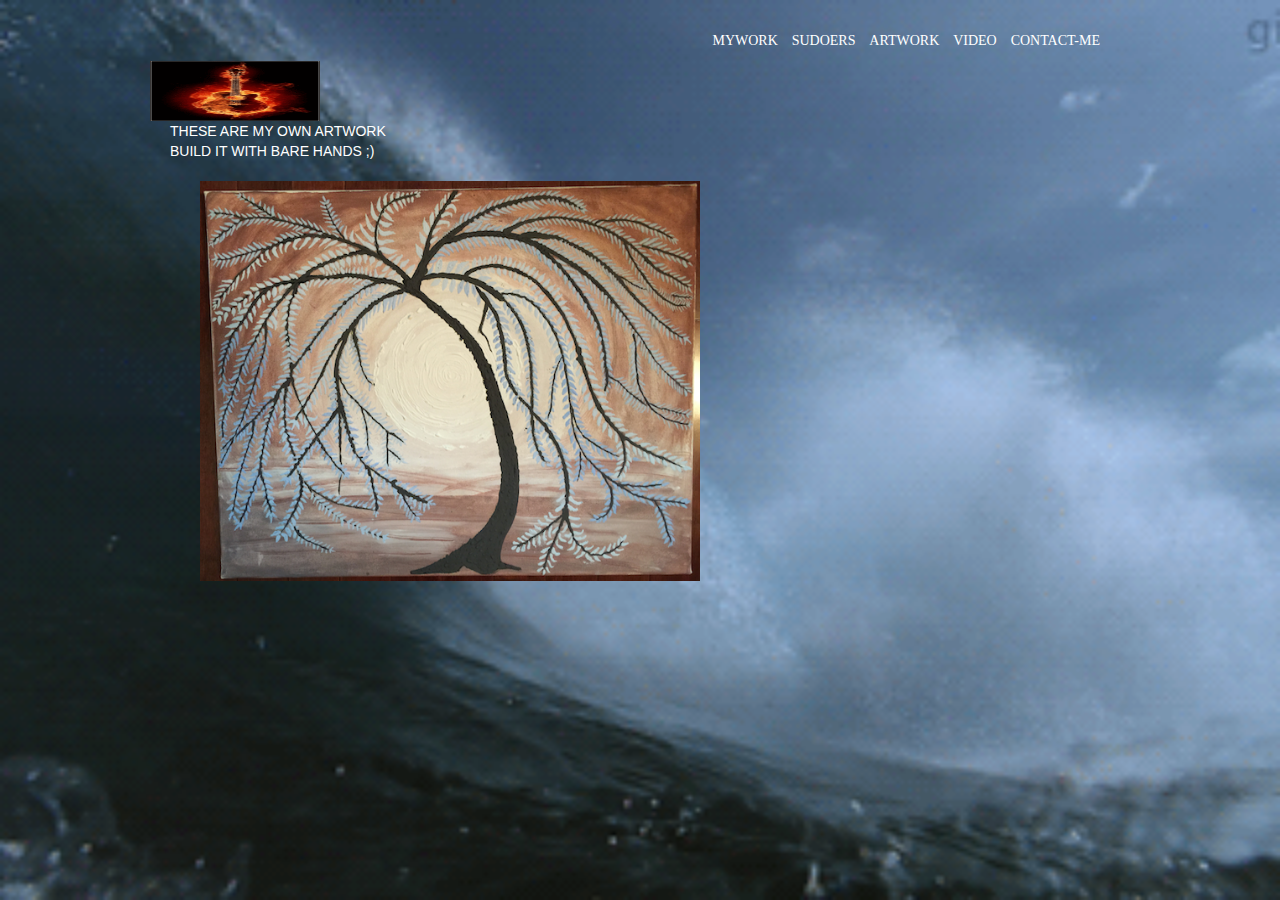
<file: artwork.html>
<!DOCTYPE HTML>
<head>
  <title>BHUIYAN</title>
<script src="https://ajax.googleapis.com/ajax/libs/jquery/2.1.3/jquery.min.js"></script>
<link rel="stylesheet" type="text/css" href="bootstrap.min.css">
<link rel="stylesheet" type="text/css" href="nyu_final.css">


<!--<script type="text/javascript" src="nyfinal.js"></script>-->

</head>

<body onLoad="setInterval('run()',1000);">
<div class="container">
  <div class="row">
    
    <ul class="list-inline">
      <li><a id="my-work" href="https://my.adp.com" class="main-nav__link">MYWORK</a></li>
       <li><a id="bbx-ybpicture" href="#!/agency" class="main-nav__link">SUDOERS</a></li>
      <li><a id="bbx-services" href="artwork.html" class="main-nav__link">ARTWORK</a></li>
      <li><a id="bbx-videos" href="#!/agency" class="main-nav__link">VIDEO</a></li>
      <li><a id="bbx-contact" href="contact-me.html" class="main-nav__link" >CONTACT-ME</a></li>
    </ul>
    <div class="img-rounded">
      <a id="yb-home" href="nyu_FinalProject.html" class="main-nav__link">
        <img src="img/fire1.gif" text="YOUSUF"alt="Nature" style="width:170px;height:60px">
      </a>
    </div>
      </div>
<p style="display:inline; color:white; font:bold 14pt">THESE ARE MY OWN ARTWORK<br> BUILD IT WITH BARE HANDS ;)</p>

<div style='position:absolute; left:200px'>

<br>
<img id=slide src='img2/d2.jpg' style="width:500px; height:400px;">
<br>

</div>

<script>

//---------------------------------------------------------------------------------

var next  = 1;				   	//the next image number
var total = 11;                                 //the total number of images

function run() 
{
    next = next+1;    

    if (next > total)                              	   	//if at the end
        next = 1;                                  	   	//reset number to 1 to loop

    document.getElementById('slide').src = 'img2/d' + next + '.jpg';   	//Load next image into slideShow
}

</script>

</body>
</html>
</file>
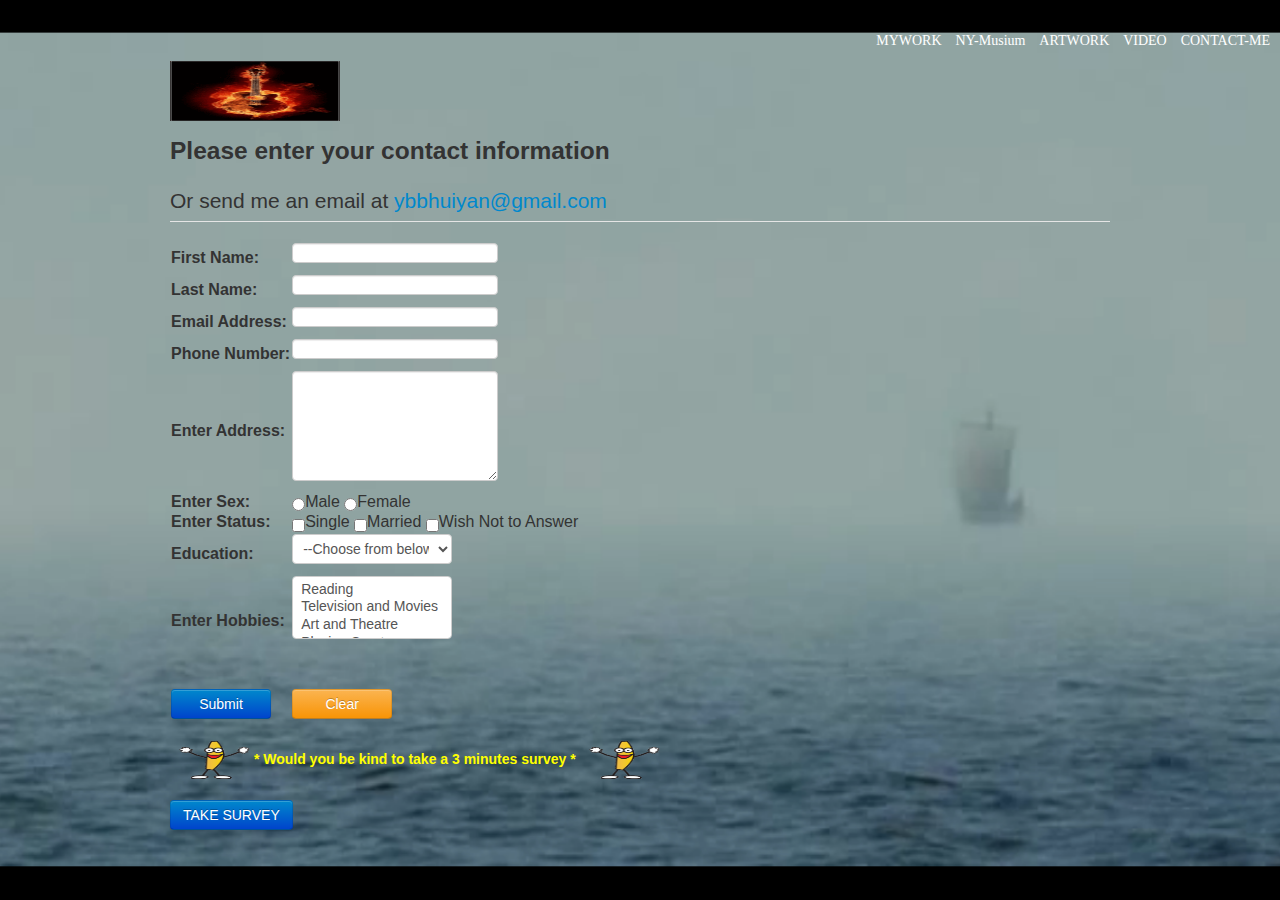
<file: contact-me.html>
<title>Contact Us</title>
<script type="text/javascript" ></script>
<link rel="stylesheet" type="text/css" href="bootstrap.min.css">
<link rel="stylesheet" type="text/css" href="nyu_final.css">
<script src="https://ajax.googleapis.com/ajax/libs/jquery/2.1.3/jquery.min.js"></script>


<style>
body  {
    background-color: #cccccc;
    background: url(img/ddd9.jpg) no-repeat center center fixed; 
  -webkit-background-size: cover;
  -moz-background-size: cover;
  -o-background-size: cover;
  background-size: cover;
}
    .input {background-color:"#cccccc"; color:"#000000"; font-family:helvetica}
</style>
</head>

<body>
          <div class="row">
           <ul class="list-inline">
              <li><a id="my-work" href="https://my.adp.com" class="main-nav__link">MYWORK</a></li>
               <li><a id="bbx-ybpicture" href="https://www.moma.org/" class="main-nav__link">NY-Musium</a></li>
              <li><a id="bbx-services" href="artwork.html" class="main-nav__link">ARTWORK</a></li>
              <li><a id="bbx-videos" href="video.html" class="main-nav__link">VIDEO</a></li>
              <li><a id="bbx-contact" href="contact-me.html" class="main-nav__link" >CONTACT-ME</a></li>
            </ul>
      </div>
<div class="container">
 <div class="img-rounded">
          <a id="yb-home" href="nyu_FinalProject.html" class="main-nav__link">
            <img src="img/fire1.gif" text="YOUSUF"alt="Nature" style="width:170px;height:60px">
          </a>
        </div>
<h3>Please enter your contact information</h3> 
<form name=form1 method=POST action=/cgi-bin/sultans/formProc>
<legend>Or send me an email at <a href="mailto:ybbhuiyan@gmail.com" target="_top">ybbhuiyan@gmail.com</a>
</legend>
<table>
<tr>
<td id="f1"><b>First Name:<td><input type=text name=fullname size=40 class=input>
<tr>
<td id="f1a"><b>Last Name:<td><input type=text name=lastname size=40 class=input>
<tr>
<td id="f1b"><b>Email Address:<td><input type=text name=address size=40 class=input>
<tr>
<td id="f1c"><b>Phone Number:<td><input type=text name=phonenumber size=40 class=input>
<tr>
<td id="f2"><b>Enter Address: <td><textarea name=address id="addr" rows=5 cols=42 class=input></textarea>
<tr>
<td id="f3"><b>Enter Sex:     <td><input type=radio name=sex value='M'>Male 
                                  <input type=radio name=sex value='F'>Female 
<tr>
<td id="f4"><b>Enter Status:  <td><input type=checkbox name=status id="sgl" value='S'>Single
                                  <input type=checkbox name=status id="mrd" value='M'>Married
                                  <input type=checkbox name=status id="chd" value='C'>Wish Not to Answer                       
<tr>
<td id="f5"><b>Education: <td><select name=education id="slctSingle" class=input style='width:160'>
                                <option id="none" value='0'>--Choose from below--</option> 
                                <option id="HS"   value='HS'>High School</option> 
                                <option id="BS"   value='BS/BA'>Bachelor of Science/Art</option>
                                <option id="MS"   value='MS/MA'>Master of Science/Art</option>  
                                <option id="PHD"  value='DR/PHD'>Doctor/PhD</option> 
                            </select><br>
<tr>
<td id="f6"><b>Enter Hobbies: <td><select name=hobby id="slctMulti" size=3 multiple class=input style='width:160'>
                                      <option value='read'>Reading</option> 
                                      <option value='tv'>Television and Movies</option>
                                      <option value='art'>Art and Theatre</option>  
                                      <option value='sport'>Playing Sports</option> 
                                      <option value='travel'>Traveling</option> 
                                      <option value='shop'>Shopping</option>
                                      <option value='sleep'>Relaxing and Sleeping</option>
                                 </select>
<br><br> 
                              

<tr height=20>
<tr>
<td><input type=submit class="btn btn-primary form-button" value='Submit' onClick=" return validate()">
<td><input type=reset  class="btn btn-warning form-button" value='Clear'>  
</table>
<p id=f7 style="color:red;"></p>
</form>
</form>

<fieldset>

<img src="img/Dancing_banana.gif" text="YOUSUF"alt="Nature" style="width:80px;height:40px">
 <span style="width:380px; color:yellow; text-align:center; left:200px "> <b> * Would you be kind to take a 3 minutes survey * </b></span>
 <img src="img/Dancing_banana.gif" text="YOUSUF"alt="Nature" style="width:80px;height:40px"><br><br>
<!-- <button class="btn btn-primary" href="survey2.html">TAKE SURVEY</button> -->
<a id="surveytwo" href="survey2.html" class="btn btn-primary" >TAKE SURVEY</a></form>
</fieldset>
</div>


<script>

<!-- JavaScript code to validate the form entry fields ----------------------------->

function validate() {

    errorMsg = "";
    errors=[];
    document.getElementById("f1").style.color = "black";
    document.getElementById("f1a").style.color = "black";
    document.getElementById("f1b").style.color = "black";
    document.getElementById("f1c").style.color = "black";
    document.getElementById("f2").style.color = "black";
    document.getElementById("f3").style.color = "black";
    document.getElementById("f4").style.color = "black";
    document.getElementById("f5").style.color = "black";
    document.getElementById("f6").style.color = "black";
    document.getElementById("f7").innerHTML   = "";

    if (document.form1.fullname.value == '') {                 //--- validate fullname
        document.getElementById("f1").style.color = "red";
        errorMsg = "yes";
        errors.push('Please enter your firs name');
    }
    if (document.form1.fullname.value == '') {                 //--- validate fullname
        document.getElementById("f1a").style.color = "red";
        errorMsg = "yes";
        errors.push('Please enter your Last Name');

    }
        if (document.form1.fullname.value == '') {                 //--- validate fullname
        document.getElementById("f1b").style.color = "red";
        errorMsg = "yes";
        errors.push('Please enter your Email');

    }
        if (document.form1.fullname.value == '') {                 //--- validate fullname
        document.getElementById("f1c").style.color = "red";
        errorMsg = "yes";
        errors.push('Please enter your Phone Number');

    }
    if (document.getElementById('addr').value == '') {         //--- validate address           
        document.getElementById("f2").style.color = "red";
        errorMsg = "yes";
        errors.push('Please enter your Address');

    }

    if (document.form1.sex[0].checked == false &&            //--- validate sex 
        document.form1.sex[1].checked == false    ) {  
        document.getElementById("f3").style.color = "red";
        errorMsg = "yes";
        errors.push('Please enter your Sex');
    }

    if (!document.getElementById('sgl').checked &&           //--- validate status 
        !document.getElementById('mrd').checked &&
        !document.getElementById('chd').checked    ) 
    {
        document.getElementById("f4").style.color = "red";
        errorMsg = "yes";
        errors.push('Please enter your marital Status');
    }

    if (document.getElementById('slctSingle').selectedIndex == 0)   //--- validate education 
    {
        document.getElementById("f5").style.color = "red";
        errorMsg = "yes";
    }

    enteredHobbies = '';                                        //--- validate hobby
    for (i = 0; i < document.getElementById("slctMulti").length; i++)
    {
        if (document.getElementById("slctMulti").options[i].selected == true)
            enteredHobbies += document.form1.hobby.options[i].value + " ";
    }
    if (enteredHobbies == '') { 
        document.getElementById("f6").style.color = "red";
        errorMsg = "yes";
        errors.push('Please select at least one Hobbie');
    }

    if (errorMsg != '') {                                   //--- if there are errors
        document.getElementById("f7").innerHTML = "Please correct highlighted fields";
        alert(errors.join ("\n"))
	return false;
    }

    submit = confirm('Please confirm your order.....');	  //--- confirm submission
    if (submit == false)				  //    if click on Cancel
	return(false);					  //    do not submit

    return(true);
}

    
//-->
</script>

</body>
</html>
</file>
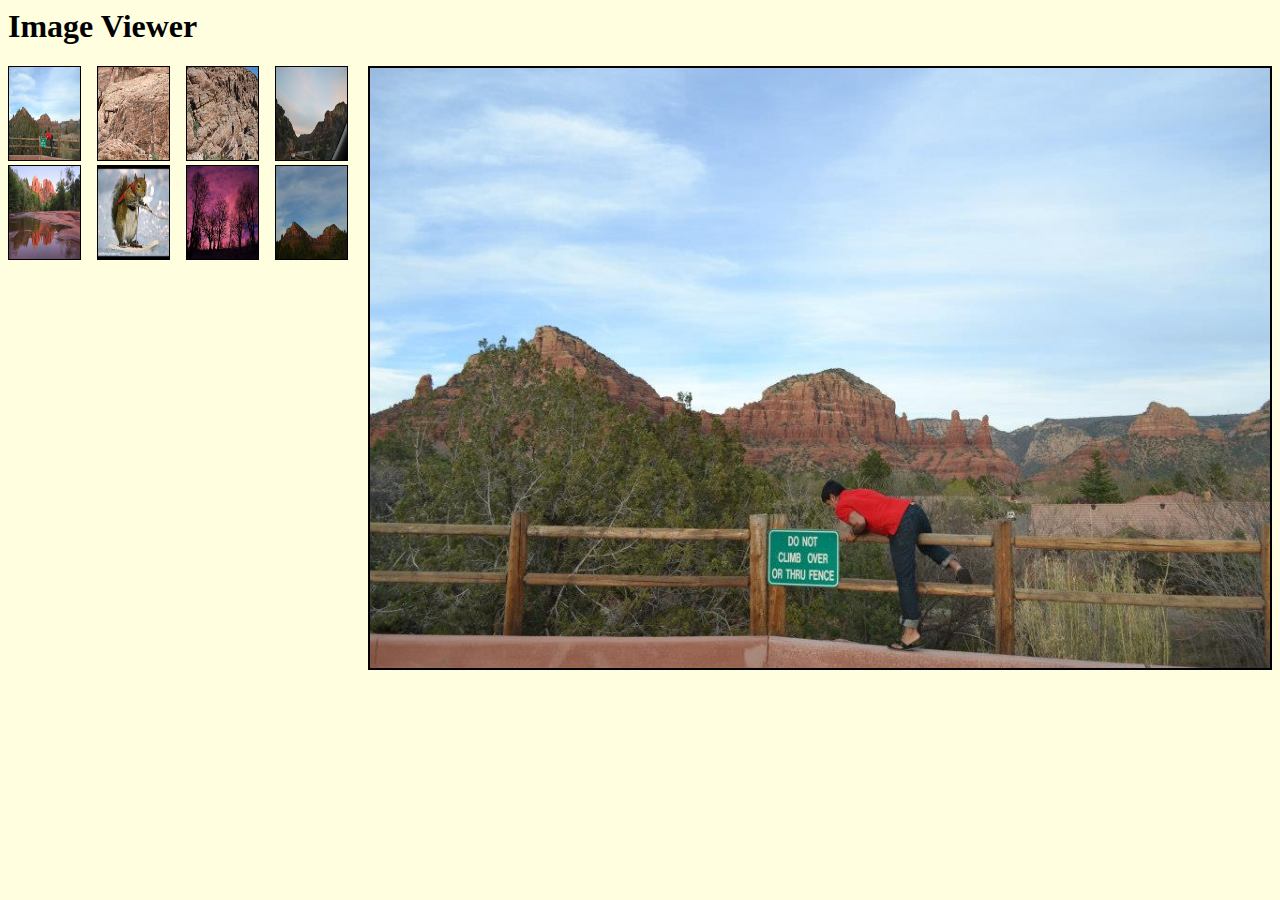
<file: imageViewer.html>
<html>
<head>
<title>Image viewer</title>
<script src="https://ajax.googleapis.com/ajax/libs/jquery/2.1.3/jquery.min.js"></script>

<body bgcolor=lightyellow>

<H1>Image Viewer</H1>

<img src="./img/bbb1.jpg" id="display" height=600 width=900 border="2" align="right">

<img src="./img/bbb1.jpg"  height=93 width=71 border=1 onmouseover="document.getElementById('display').src='./img/bbb1.jpg'">
  

<img src="./img/bbb2.jpg"  height=93 width=71 border=1 onmouseover="document.getElementById('display').src='./img/bbb2.jpg'">
  
<img src="./img/bbb3.jpg"  height=93 width=71 border=1 onmouseover="document.getElementById('display').src='./img/bbb3.jpg'">
  
<img src="./img/bbb4.jpg"  height=93 width=71 border=1 onmouseover="document.getElementById('display').src='./img/bbb4.jpg'">
  
<img src="./img/bbb5.jpg"  height=93 width=71 border=1 onmouseover="document.getElementById('display').src='./img/bbb5.jpg'">
  
<img src="./img/bbb6.jpg"  height=93 width=71 border=1 onmouseover="document.getElementById('display').src='./img/bbb6.jpg'">
  
<img src="./img/bbb7.png"  height=93 width=71 border=1 onmouseover="document.getElementById('display').src='./img/bbb7.png'">
  
<img src="./img/bbb8.jpg"  height=93 width=71 border=1 onmouseover="document.getElementById('display').src='./img/bbb8.jpg'">

  

</body>
</html>
</file>
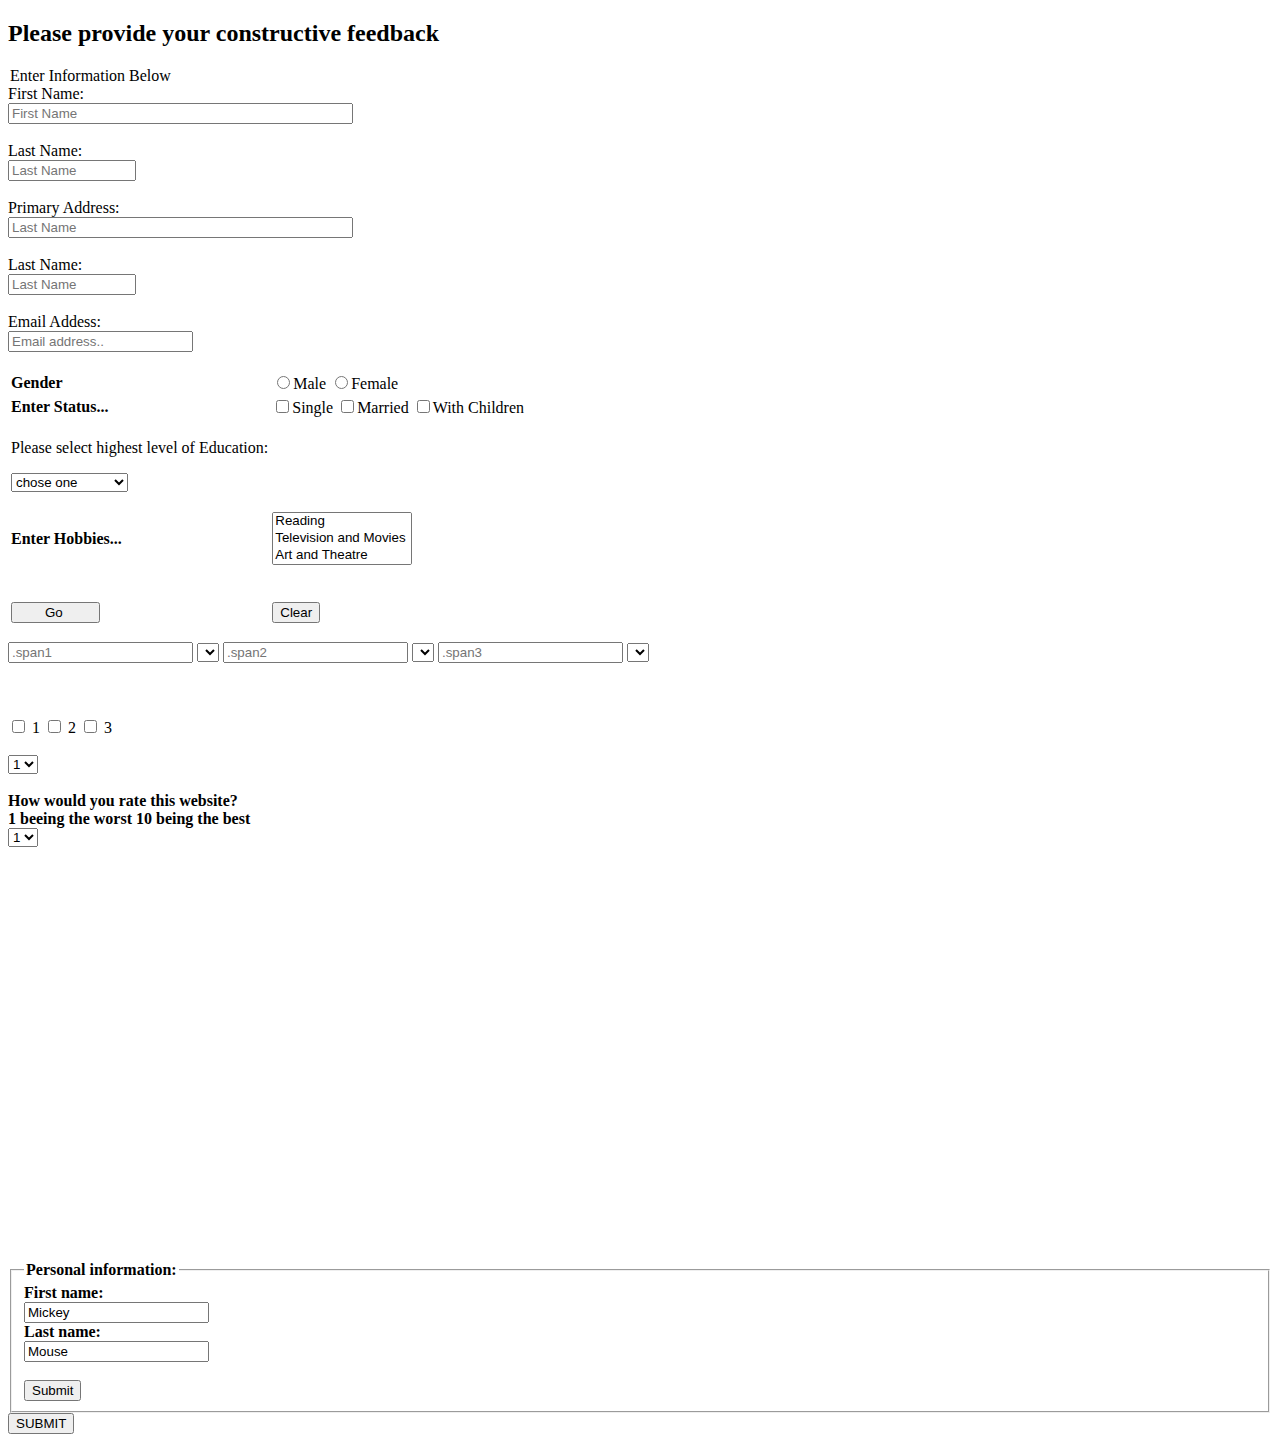
<file: survey.html>
<!DOCTYPE html>
<html class="yb">
<head><title>Your constructive feedback & cretecisum</title>
<script src="https://ajax.googleapis.com/ajax/libs/jquery/2.1.3/jquery.min.js"></script>

<head>
<style>
div.background
{
  background: url("./img/bbb1.jpg") repeat;
  border: 2px solid black;
}

div.transbox p
{
  margin: 5%;
  font-weight: bold;
  color: red;
}
</style>
</head>



<body>
<h2>Please provide your constructive feedback</h2>
	<table>
<form name=form1 method=POST action=/cgi-bin/sultans/formProc>
<legend>Enter Information Below</legend>
	First Name: <br>
	<input type="text" name="firstname" size="40" placeholder="First Name">
	<br><br>
	Last Name: <br>
	<input type="text" name="lastname" size="40" style="width:120px" placeholder="Last Name">
	<br><br>
	Primary Address: <br>
	<input type="text" name="lastname" size="40" style="hight:120px","width:120px" placeholder="Last Name">
	<br><br>
		Last Name: <br>
	<input type="text" name="lastname" size="40" style="width:120px" placeholder="Last Name">
	<br><br>
	Email Addess: <br>
	<input type="text" name"email" placeholder="Email address.."><br>
	<td id=f3><b>Gender<br><td><input type=radio name=sex value='M'>Male 
        <input type=radio name=sex value='F'>Female 
   <tr><br>
   	<td id=f4><b>Enter Status...  <td><input type=checkbox name=status id=sgl value='S'>Single
                                  <input type=checkbox name=status id=mrd value='M'>Married
                                  <input type=checkbox name=status id=chd value='C'>With Children                       
<tr>
	

	<tr>
		<td><p>Please select highest level of Education:<p>
		<select name="education" id="slctsingle" class="input" style="width:140">
			<option id=non value="0">chose one</option>
			<option id="JH" value="JH">Junior H.S</option>
			<option id="HS" value="HS">High School</option>
			<option id="AS" value="AS">Associate</option>
			<option id="BA" value="BA">Bachelore</option>
			<option id="MA" value="MA">Graduate (MS)</option>
			<option id="PHD" value="PHD">Phd (Doctorate)</option>
		</select>
	</tr>
	<tr>
<td id=f6><b>Enter Hobbies... <td><select name=hobby id=slctMulti size=3 multiple class=input style='width:160'>
                                      <option value='read'>Reading</option> 
                                      <option value='tv'>Television and Movies</option>
                                      <option value='art'>Art and Theatre</option>  
                                      <option value='sport'>Playing Sports</option> 
                                      <option value='travel'>Traveling</option> 
                                      <option value='shop'>Shopping</option>
                                      <option value='sleep'>Relaxing and Sleeping</option>
                                 </select>

<tr height=30>
	<tr>
<td><input type=submit value='       Go        ' onClick=" return validate()">
<td><input type=reset  value='Clear'>  
</table>
<p id=f7 style="color:red;"></p>
</form>





<script>

<!-- JavaScript code to validate the form entry fields ----------------------------->

function validate() {

    errorMsg = "";
    document.getElementById("f1").style.color = "black";
    document.getElementById("f2").style.color = "black";
    document.getElementById("f3").style.color = "black";
    document.getElementById("f4").style.color = "black";
    document.getElementById("f5").style.color = "black";
    document.getElementById("f6").style.color = "black";
    document.getElementById("f7").innerHTML   = "";

    if (document.form1.fullname.value == '') {                 //--- validate fullname
        document.getElementById("f1").style.color = "red";
        errorMsg = "yes";
    }

    if (document.getElementById('addr').value == '') {         //--- validate address           
        document.getElementById("f2").style.color = "red";
        errorMsg = "yes";
    }

    if (document.form1.sex[0].checked == false &&            //--- validate sex 
        document.form1.sex[1].checked == false    ) {  
        document.getElementById("f3").style.color = "red";
        errorMsg = "yes";
    }

    if (!document.getElementById('sgl').checked &&           //--- validate status 
        !document.getElementById('mrd').checked &&
        !document.getElementById('chd').checked    ) 
    {
        document.getElementById("f4").style.color = "red";
        errorMsg = "yes";
    }

    if (document.getElementById('slctSingle').selectedIndex == 0)   //--- validate education 
    {
        document.getElementById("f5").style.color = "red";
        errorMsg = "yes";
    }

    enteredHobbies = '';                                        //--- validate hobby
    for (i = 0; i < document.getElementById("slctMulti").length; i++)
    {
        if (document.getElementById("slctMulti").options[i].selected == true)
            enteredHobbies += document.form1.hobby.options[i].value + " ";
    }
    if (enteredHobbies == '') { 
        document.getElementById("f6").style.color = "red";
        errorMsg = "yes";
    }

    if (errorMsg != '') {                                   //--- if there are errors
        document.getElementById("f7").innerHTML = "Please correct highlighted fields";
	return(false);
    }

    submit = confirm('Please confirm your order.....');	  //--- confirm submission
    if (submit == false)				  //    if click on Cancel
	return(false);					  //    do not submit

    return(true);
}

    
//-->
</script>














<input class="span1" type="text" placeholder=".span1">
<select class="span1">
  ...
</select>
<input class="span2" type="text" placeholder=".span2">
<select class="span2">
  ...
</select>
<input class="span3" type="text" placeholder=".span3">
<select class="span3">
  ...
</select>
<br><br><br><br>
<label class="checkbox inline">
  <input type="checkbox" id="inlineCheckbox1" value="option1"> 1
</label>
<label class="checkbox inline">
  <input type="checkbox" id="inlineCheckbox2" value="option2"> 2
</label>
<label class="checkbox inline">
  <input type="checkbox" id="inlineCheckbox3" value="option3"> 3
</label>

<br>
<br>
<select>
  <option>1</option>
  <option>2</option>
  <option>3</option>
  <option>4</option>
  <option>5</option>
</select> <br><br>


<tr>
<td id="f8"><b>How would you rate this website? <br>1 beeing the worst 10 being the best<td><br>
<select>
  <option>1</option>
  <option>2</option>
  <option>3</option>
  <option>4</option>
  <option>5</option>
</select> <br><br>  

<br><br><br><br><br><br><br><br><br><br><br><br><br><br><br><br><br><br><br><br><br><br>

<fieldset>
<legend>Personal information:</legend>
First name:<br>
<input type="text" name="firstname" value="Mickey">
<br>
Last name:<br>
<input type="text" name="lastname" value="Mouse">
<br><br>
<input type="submit" value="Submit">
</fieldset>

<input type="submit" value="SUBMIT">
</form>
</body>
</file>
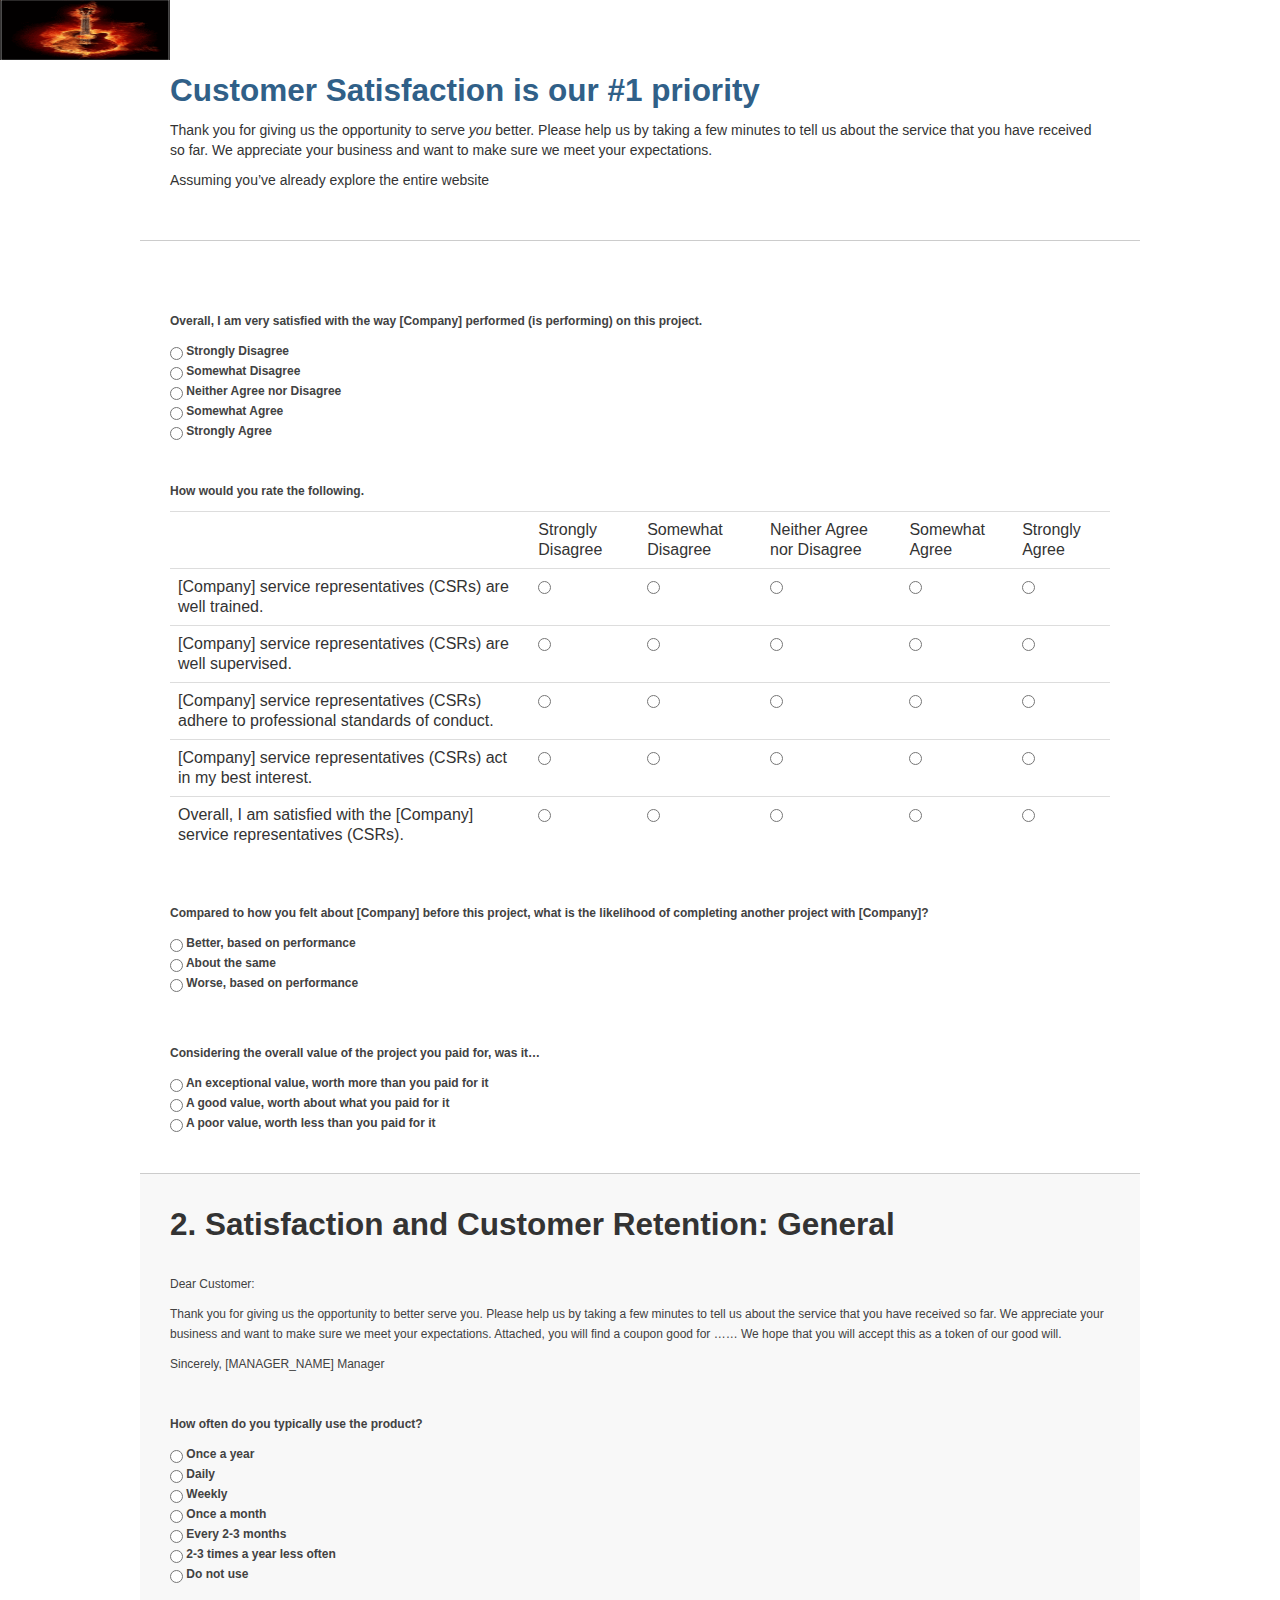
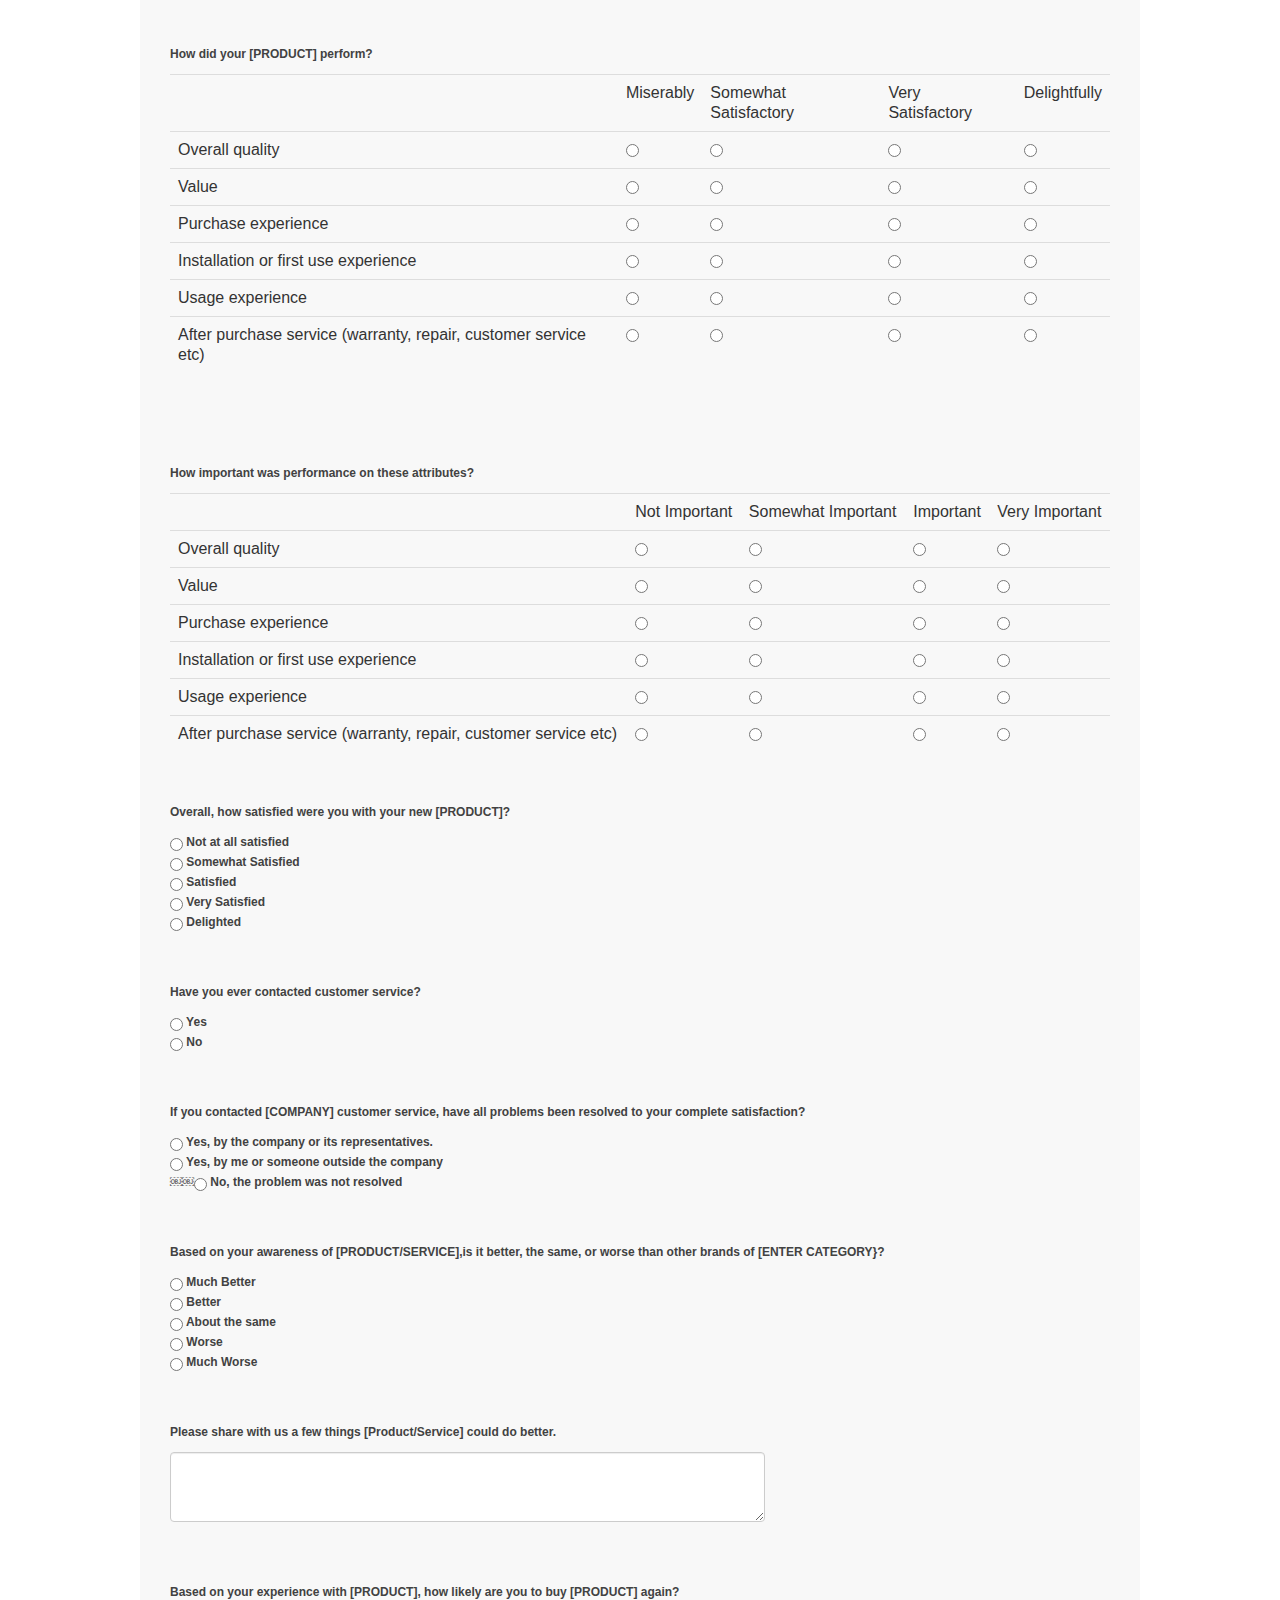
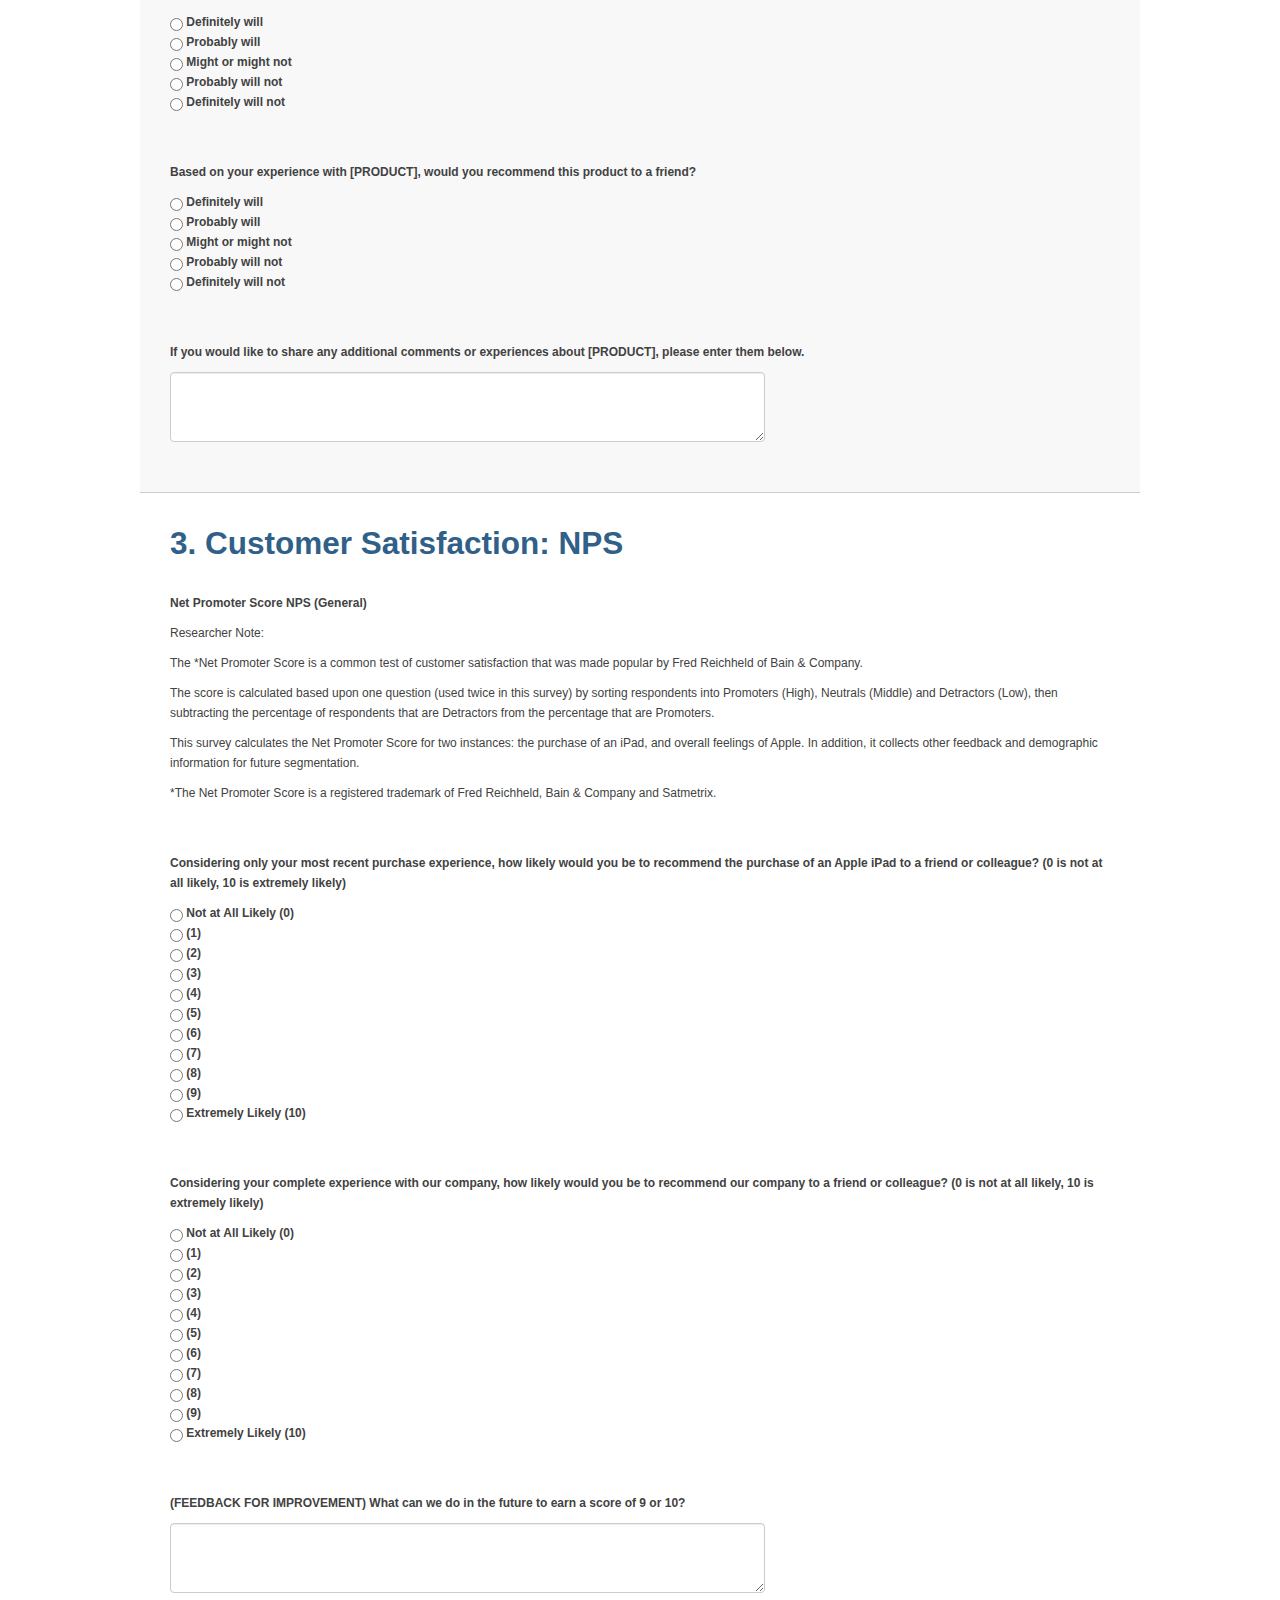
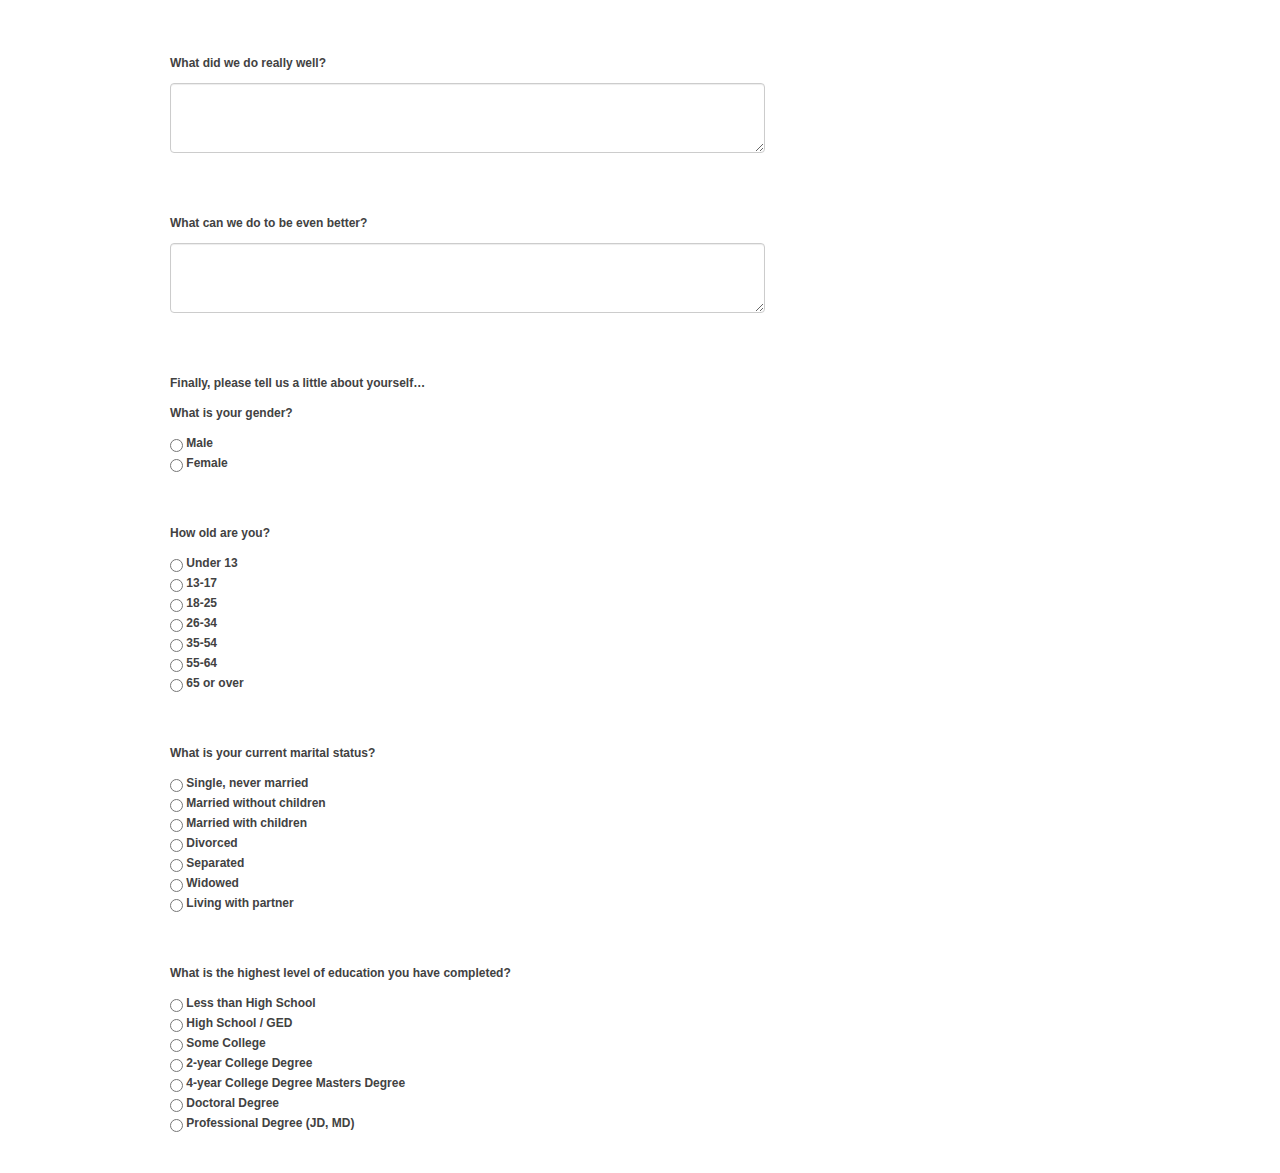
<file: survey2.html>
<DOCTYPE HTML>
<head>
	<title>Survey2</title>
	<link rel="stylesheet" type="text/css" href="bootstrap.min.css">
	<script src="https://ajax.googleapis.com/ajax/libs/jquery/2.1.3/jquery.min.js"></script>

</head>
<body>
	<div class="img-rounded">
      <a id="yb-home" href="nyu_FinalProject.html" class="main-nav__link">
        <img src="img/fire1.gif" text="YOUSUF"alt="Nature" style="width:170px;height:60px">
      </a>
    </div>
<div class="container">
	

</p>
<h2 style="margin-top: 0px; color: #306088;" class="test-style">Customer Satisfaction is our #1 priority</h2>
<p>Thank you for giving us the opportunity to serve <em>you</em> better. Please help us by taking a few minutes to tell us about the service that you have received so far. We appreciate your business and want to make sure we meet your expectations.</p>
<p>Assuming you&#8217;ve already explore the entire website</p>
<div style="background: #fff; margin-left: -30px; margin-right: -30px; margin-top: 50px; padding: 30px; border-top: 1px solid #ccc; box-shadow: 0px 2px -1px white inset;">

<p style="font-size: 12px; color: #424242; font-weight: bold; margin-top: 40px;" class="question-title">Overall, I am very satisfied with the way [Company] performed (is performing) on this project.</p>
<p style="font-size: 12px; color: #424242; font-weight: bold; margin-top: 10px;" class="question-choices"><input type="radio" /> Strongly Disagree<br />
<input type="radio" /> Somewhat Disagree<br />
<input type="radio" /> Neither Agree nor Disagree<br />
<input type="radio" /> Somewhat Agree<br />
<input type="radio" /> Strongly Agree</p>
<table id="customerquestions" class="table" cellspacing="0" cellpadding="0">
<tbody>
<p style="font-size: 12px; color: #424242; font-weight: bold; margin-top: 40px;" class="question-title">How would you rate the following.</p>
<tr class="rowc">
<td class="col1 cell"></td>
<td class="col2 cell">Strongly Disagree</td>
<td class="col3 cell">Somewhat Disagree</td>
<td class="col4 cell">Neither Agree nor Disagree</td>
<td class="col5 cell">Somewhat Agree</td>
<td class="col6 cell">Strongly Agree</td>
</tr>
<tr class="rowb">
<td class="col1 cell" style="text-align: left;">[Company] service representatives (CSRs) are well trained.</td>
<td class="col2 cell"><input type="radio" /></td>
<td class="col3 cell"><input type="radio" /></td>
<td class="col4 cell"><input type="radio" /></td>
<td class="col5 cell"><input type="radio" /></td>
<td class="col6 cell"><input type="radio" /></td>
</tr>
<tr class="rowa">
<td class="col1 cell" style="text-align: left;">[Company] service representatives (CSRs) are well supervised.</td>
<td class="col2 cell"><input type="radio" /></td>
<td class="col3 cell"><input type="radio" /></td>
<td class="col4 cell"><input type="radio" /></td>
<td class="col5 cell"><input type="radio" /></td>
<td class="col6 cell"><input type="radio" /></td>
</tr>
<tr class="rowb">
<td class="col1 cell" style="text-align: left;">[Company] service representatives (CSRs) adhere to professional standards of conduct.</td>
<td class="col2 cell"><input type="radio" /></td>
<td class="col3 cell"><input type="radio" /></td>
<td class="col4 cell"><input type="radio" /></td>
<td class="col5 cell"><input type="radio" /></td>
<td class="col6 cell"><input type="radio" /></td>
</tr>
<tr class="rowa">
<td class="col1 cell" style="text-align: left;">[Company] service representatives (CSRs) act in my best interest.</td>
<td class="col2 cell"><input type="radio" /></td>
<td class="col3 cell"><input type="radio" /></td>
<td class="col4 cell"><input type="radio" /></td>
<td class="col5 cell"><input type="radio" /></td>
<td class="col6 cell"><input type="radio" /></td>
</tr>
<tr class="rowb">
<td class="col1 cell" style="text-align: left;">Overall, I am satisfied with the [Company] service representatives (CSRs).</td>
<td class="col2 cell"><input type="radio" /></td>
<td class="col3 cell"><input type="radio" /></td>
<td class="col4 cell"><input type="radio" /></td>
<td class="col5 cell"><input type="radio" /></td>
<td class="col6 cell"><input type="radio" /></td>
</tr>
</tbody>
</table>
<p style="font-size: 12px; color: #424242; font-weight: bold; margin-top: 50px;" class="question-title">Compared to how you felt about [Company] before this project, what is the likelihood of completing another project with [Company]?</p>
<p style="font-size: 12px; color: #424242; font-weight: bold;" class="question-choices"><input type="radio" /> Better, based on performance<br />
<input type="radio" /> About the same<br />
<input type="radio" /> Worse, based on performance</p>
<p style="font-size: 12px; color: #424242; font-weight: bold; margin-top: 50px;" class="question-title">Considering the overall value of the project you paid for, was it&#8230;</p>
<p style="font-size: 12px; color: #424242; font-weight: bold;" class="question-choices"><input type="radio" /> An exceptional value, worth more than you paid for it<br />
<input type="radio" /> A good value, worth about what you paid for it<br />
<input type="radio" /> A poor value, worth less than you paid for it</p>
</div>
<div style="background: #F8F8F8; margin-left: -30px; margin-right: -30px; padding: 30px; border-top: 1px solid #ccc; box-shadow: 0px 2px -1px white inset;">
<h2 style="margin-top: 0px;">2. Satisfaction and Customer Retention: General</h2>
<p style="font-size: 12px; color: #424242; margin-top: 30px;" class="intro-email">Dear Customer:</p>
<p style="font-size: 12px; color: #424242; margin-top: 10px;" class="intro-email">Thank you for giving us the opportunity to better serve you. Please help us by taking a few minutes to tell us about the service that you have received so far. We appreciate your business and want to make sure we meet your expectations. Attached, you will find a coupon good for &#8230;&#8230; We hope that you will accept this as a token of our good will.</p>
<p style="font-size: 12px; color: #424242; margin-top: 10px;" class="intro-email">Sincerely, [MANAGER_NAME] Manager</p>
<p style="font-size: 12px; color: #424242; font-weight: bold;margin-top:40px;" class="question-title">How often do you typically use the product?</p>
<p style="font-size: 12px; color: #424242; font-weight: bold;" class="question-choices"><input type="radio" /> Once a year<br />
<input type="radio" /> Daily<br />
<input type="radio" /> Weekly<br />
<input type="radio" /> Once a month<br />
<input type="radio" /> Every 2-3 months<br />
<input type="radio" /> 2-3 times a year less often<br />
<input type="radio" /> Do not use</p>
<p>&nbsp;</p>
<p style="font-size: 12px; color: #424242; font-weight: bold; margin-top: 30px;" class="question-title">How did your [PRODUCT] perform?</p>
<table id="customerquestions" class="table" cellspacing="0" cellpadding="0">
<tbody>
<tr class="rowd">
<td class="col1 cell"></td>
<td class="col2 cell">Miserably</td>
<td class="col3 cell">Somewhat Satisfactory</td>
<td class="col4 cell">Very Satisfactory</td>
<td class="col5 cell">Delightfully</td>
</tr>
<tr class="rowb">
<td class="col1 cell" style="text-align: left;">Overall quality</td>
<td class="col2 cell"><input type="radio" /></td>
<td class="col3 cell"><input type="radio" /></td>
<td class="col4 cell"><input type="radio" /></td>
<td class="col5 cell"><input type="radio" /></td>
</tr>
<tr class="rowa">
<td class="col1 cell" style="text-align: left;">Value</td>
<td class="col2 cell"><input type="radio" /></td>
<td class="col3 cell"><input type="radio" /></td>
<td class="col4 cell"><input type="radio" /></td>
<td class="col5 cell"><input type="radio" /></td>
</tr>
<tr class="rowb">
<td class="col1 cell" style="text-align: left;">Purchase experience</td>
<td class="col2 cell"><input type="radio" /></td>
<td class="col3 cell"><input type="radio" /></td>
<td class="col4 cell"><input type="radio" /></td>
<td class="col5 cell"><input type="radio" /></td>
</tr>
<tr class="rowa">
<td class="col1 cell" style="text-align: left;">Installation or first use experience</td>
<td class="col2 cell"><input type="radio" /></td>
<td class="col3 cell"><input type="radio" /></td>
<td class="col4 cell"><input type="radio" /></td>
<td class="col5 cell"><input type="radio" /></td>
</tr>
<tr class="rowb">
<td class="col1 cell" style="text-align: left;">Usage experience</td>
<td class="col2 cell"><input type="radio" /></td>
<td class="col3 cell"><input type="radio" /></td>
<td class="col4 cell"><input type="radio" /></td>
<td class="col5 cell"><input type="radio" /></td>
</tr>
<tr class="rowa">
<td class="col1 cell" style="text-align: left;">After purchase service (warranty, repair, customer service etc)</td>
<td class="col2 cell"><input type="radio" /></td>
<td class="col3 cell"><input type="radio" /></td>
<td class="col4 cell"><input type="radio" /></td>
<td class="col5 cell"><input type="radio" /></td>
</tr>
</tbody>
</table>
<p>&nbsp;</p>
<p style="font-size: 12px; font-weight: bold; color: #424242; margin-top: 50px;" class="question-title">How important was performance on these attributes?</p>
<table id="customerquestions" class="table" cellspacing="0" cellpadding="0">
<tbody>
<tr class="rowd">
<td class="col1 cell"></td>
<td class="col2 cell">Not Important</td>
<td class="col3 cell">Somewhat Important</td>
<td class="col4 cell">Important</td>
<td class="col5 cell">Very Important</td>
</tr>
<tr class="rowb">
<td class="col1 cell" style="text-align: left;">Overall quality</td>
<td class="col2 cell"><input type="radio" /></td>
<td class="col3 cell"><input type="radio" /></td>
<td class="col4 cell"><input type="radio" /></td>
<td class="col5 cell"><input type="radio" /></td>
</tr>
<tr class="rowa">
<td class="col1 cell" style="text-align: left;">Value</td>
<td class="col2 cell"><input type="radio" /></td>
<td class="col3 cell"><input type="radio" /></td>
<td class="col4 cell"><input type="radio" /></td>
<td class="col5 cell"><input type="radio" /></td>
</tr>
<tr class="rowb">
<td class="col1 cell" style="text-align: left;">Purchase experience</td>
<td class="col2 cell"><input type="radio" /></td>
<td class="col3 cell"><input type="radio" /></td>
<td class="col4 cell"><input type="radio" /></td>
<td class="col5 cell"><input type="radio" /></td>
</tr>
<tr class="rowa">
<td class="col1 cell" style="text-align: left;">Installation or first use experience</td>
<td class="col2 cell"><input type="radio" /></td>
<td class="col3 cell"><input type="radio" /></td>
<td class="col4 cell"><input type="radio" /></td>
<td class="col5 cell"><input type="radio" /></td>
</tr>
<tr class="rowb">
<td class="col1 cell" style="text-align: left;">Usage experience</td>
<td class="col2 cell"><input type="radio" /></td>
<td class="col3 cell"><input type="radio" /></td>
<td class="col4 cell"><input type="radio" /></td>
<td class="col5 cell"><input type="radio" /></td>
</tr>
<tr class="rowa">
<td class="col1 cell" style="text-align: left;">After purchase service (warranty, repair, customer service etc)</td>
<td class="col2 cell"><input type="radio" /></td>
<td class="col3 cell"><input type="radio" /></td>
<td class="col4 cell"><input type="radio" /></td>
<td class="col5 cell"><input type="radio" /></td>
</tr>
</tbody>
</table>
<p style="font-size: 12px; color: #424242; font-weight: bold; margin-top: 50px;" class="question-title">Overall, how satisfied were you with your new [PRODUCT]?</p>
<p style="font-size: 12px; color: #424242; font-weight: bold;" class="question-choices"><input type="radio" /> Not at all satisfied<br />
<input type="radio" /> Somewhat Satisfied<br />
<input type="radio" /> Satisfied<br />
<input type="radio" /> Very Satisfied<br />
<input type="radio" /> Delighted</p>
<p style="font-size: 12px; color: #424242; font-weight: bold; margin-top: 50px;" class="question-title">Have you ever contacted customer service?</p>
<p style="font-size: 12px; color: #424242; font-weight: bold;" class="question-choices"><input type="radio" /> Yes<br />
<input type="radio" /> No</p>
<p style="font-size: 12px; color: #424242; font-weight: bold; margin-top: 50px;" class="question-title">If you contacted [COMPANY] customer service, have all problems been resolved to your complete satisfaction?</p>
<p style="font-size: 12px; color: #424242; font-weight: bold;" class="question-choices"><input type="radio" /> Yes, by the company or its representatives.<br />
<input type="radio" /> Yes, by me or someone outside the company<br />
￼￼<input type="radio" /> No, the problem was not resolved</p>
<p style="font-size: 12px; color: #424242; font-weight: bold; margin-top: 50px;" class="question-title">Based on your awareness of [PRODUCT/SERVICE],is it better, the same, or worse than other brands of [ENTER CATEGORY}?</p>
<p style="font-size: 12px; color: #424242; font-weight: bold;" class="question-choices"><input type="radio" /> Much Better<br />
<input type="radio" /> Better<br />
<input type="radio" /> About the same<br />
<input type="radio" /> Worse<br />
<input type="radio" /> Much Worse</p>
<p style="font-size: 12px; color: #424242; font-weight: bold; margin-top: 50px;" class="question-title">Please share with us a few things [Product/Service] could do better.</p>
<p><textarea style="font-size: 12px; background: #fff; width: 595px; border: 1px solid #ccc;" cols="150" name="textCode" rows="3"> </textarea></p>
<p style="font-size: 12px; color: #424242; font-weight: bold; margin-top: 50px;" class="question-title">Based on your experience with [PRODUCT], how likely are you to buy [PRODUCT] again?</p>
<p style="font-size: 12px; color: #424242; font-weight: bold;" class="question-choices"><input type="radio" /> Definitely will<br />
<input type="radio" /> Probably will<br />
<input type="radio" /> Might or might not<br />
<input type="radio" /> Probably will not<br />
<input type="radio" /> Definitely will not</p>
<p style="font-size: 12px; color: #424242; font-weight: bold; margin-top: 50px;" class="question-title">Based on your experience with [PRODUCT], would you recommend this product to a friend?</p>
<p style="font-size: 12px; color: #424242; font-weight: bold;" class="question-choices"><input type="radio" /> Definitely will<br />
<input type="radio" /> Probably will<br />
<input type="radio" /> Might or might not<br />
<input type="radio" /> Probably will not<br />
<input type="radio" /> Definitely will not</p>
<p style="font-size: 12px; color: #424242; font-weight: bold; margin-top: 50px;" class="question-title">If you would like to share any additional comments or experiences about [PRODUCT], please enter them below.</p>
<p><textarea style="font-size: 12px; background: #fff; width: 595px; border: 1px solid #ccc;" cols="150" name="textCode" rows="3"> </textarea></p>
</div>
<div style="background: #fff; margin-left: -30px; margin-right: -30px; padding: 30px; border-top: 1px solid #ccc; box-shadow: 0px 2px -1px white inset;">
<h2 style="margin-top: 0px; color: #306088;">3. Customer Satisfaction: NPS</h2>
<p style="font-size: 12px; color: #424242; margin-top: 30px;" class="intro-email"><strong>Net Promoter Score NPS (General)</strong></p>
<p style="font-size: 12px; color: #424242; margin-top: 10px;" class="intro-email">Researcher Note:</p>
<p style="font-size: 12px; color: #424242; margin-top: 10px;" class="intro-email">The *Net Promoter Score is a common test of customer satisfaction that was made popular by Fred Reichheld of Bain &amp; Company.</p>
<p style="font-size: 12px; color: #424242; margin-top: 10px;" class="intro-email">The score is calculated based upon one question (used twice in this survey) by sorting respondents into Promoters (High), Neutrals (Middle) and Detractors (Low), then subtracting the percentage of respondents that are Detractors from the percentage that are Promoters.</p>
<p style="font-size: 12px; color: #424242; margin-top: 10px;" class="intro-email">This survey calculates the Net Promoter Score for two instances: the purchase of an iPad, and overall feelings of Apple. In addition, it collects other feedback and demographic information for future segmentation.</p>
<p style="font-size: 12px; color: #424242; margin-top: 10px;" class="intro-email">*The Net Promoter Score is a registered trademark of Fred Reichheld, Bain &amp; Company and Satmetrix.</p>
<p style="font-size: 12px; color: #424242; font-weight: bold; margin-top: 50px;" class="question-title">Considering only your most recent purchase experience, how likely would you be to recommend the purchase of an Apple iPad to a friend or colleague? (0 is not at all likely, 10 is extremely likely)</p>
<p style="font-size: 12px; color: #424242; font-weight: bold;" class="question-choices"><input type="radio" /> Not at All Likely (0)<br />
<input type="radio" /> (1)<br />
<input type="radio" /> (2)<br />
<input type="radio" /> (3)<br />
<input type="radio" /> (4)<br />
<input type="radio" /> (5)<br />
<input type="radio" /> (6)<br />
<input type="radio" /> (7)<br />
<input type="radio" /> (8)<br />
<input type="radio" /> (9)<br />
<input type="radio" /> Extremely Likely (10)</p>
<p style="font-size: 12px; color: #424242; font-weight: bold; margin-top: 50px;" class="question-title">Considering your complete experience with our company, how likely would you be to recommend our company to a friend or colleague? (0 is not at all likely, 10 is extremely likely)</p>
<p style="font-size: 12px; color: #424242; font-weight: bold;" class="question-choices"><input type="radio" /> Not at All Likely (0)<br />
<input type="radio" /> (1)<br />
<input type="radio" /> (2)<br />
<input type="radio" /> (3)<br />
<input type="radio" /> (4)<br />
<input type="radio" /> (5)<br />
<input type="radio" /> (6)<br />
<input type="radio" /> (7)<br />
<input type="radio" /> (8)<br />
<input type="radio" /> (9)<br />
<input type="radio" /> Extremely Likely (10)</p>
<p style="font-size: 12px; color: #424242; font-weight: bold; margin-top: 50px;" class="question-title">(FEEDBACK FOR IMPROVEMENT) What can we do in the future to earn a score of 9 or 10?</p>
<p><textarea style="font-size: 12px; background: #fff; width: 595px; border: 1px solid #ccc;" cols="150" name="textCode" rows="3"> </textarea></p>
<p style="font-size: 12px; color: #424242; font-weight: bold; margin-top: 50px;" class="question-title">What did we do really well?</p>
<p><textarea style="font-size: 12px; background: #fff; width: 595px; border: 1px solid #ccc;" cols="150" name="textCode" rows="3"> </textarea></p>
<p style="font-size: 12px; color: #424242; font-weight: bold; margin-top: 50px;" class="question-title">What can we do to be even better?</p>
<p><textarea style="font-size: 12px; background: #fff; width: 595px; border: 1px solid #ccc;" cols="150" name="textCode" rows="3"> </textarea></p>
<p style="font-size: 12px; color: #424242; font-weight: bold; margin-top: 50px;" class="question-title">Finally, please tell us a little about yourself&#8230;</p>
<p style="font-size: 12px; color: #424242; font-weight: bold; margin-top: 10px;" class="question-title">What is your gender?</p>
<p style="font-size: 12px; color: #424242; font-weight: bold;" class="question-choices"><input type="radio" /> Male<br />
<input type="radio" /> Female</p>
<p style="font-size: 12px; color: #424242; font-weight: bold; margin-top: 50px;" class="question-title">How old are you?</p>
<p style="font-size: 12px; color: #424242; font-weight: bold;" class="question-choices"><input type="radio" /> Under 13<br />
<input type="radio" /> 13-17<br />
<input type="radio" /> 18-25<br />
<input type="radio" /> 26-34<br />
<input type="radio" /> 35-54<br />
<input type="radio" /> 55-64<br />
<input type="radio" /> 65 or over</p>
<p style="font-size: 12px; color: #424242; font-weight: bold; margin-top: 50px;" class="question-title">What is your current marital status?</p>
<p style="font-size: 12px; color: #424242; font-weight: bold;" class="question-choices"><input type="radio" /> Single, never married<br />
<input type="radio" /> Married without children<br />
<input type="radio" /> Married with children<br />
<input type="radio" /> Divorced<br />
<input type="radio" /> Separated<br />
<input type="radio" /> Widowed<br />
<input type="radio" /> Living with partner</p>
<p style="font-size: 12px; color: #424242; font-weight: bold; margin-top: 50px;" class="question-title">What is the highest level of education you have completed?</p>
<p style="font-size: 12px; color: #424242; font-weight: bold;" class="question-choices"><input type="radio" /> Less than High School<br />
<input type="radio" /> High School / GED<br />
<input type="radio" /> Some College<br />
<input type="radio" /> 2-year College Degree<br />
<input type="radio" /> 4-year College Degree Masters Degree<br />
<input type="radio" /> Doctoral Degree<br />
<input type="radio" /> Professional Degree (JD, MD)</p>
</div>
</body>
</html>
</file>
<file: nyu_final.css>
body  {
    background-color: #cccccc;
    background: url(img/ocean3.gif) no-repeat center center fixed; 
  -webkit-background-size: cover;
  -moz-background-size: cover;
  -o-background-size: cover;
  background-size: cover;
}
#main-heading{
	text-align: center;
}

.list-inline li, .list-inline a{
	display: inline-block;
	font-family: times;
	color: #fff; 
	margin-right: 5px;


}
.list-inline {
	text-align: right;
	margin-top: 30px;
}
.img-rounded{
	position: relative;
}
.img-rounded.img-special p{
	position: absolute;
	top: 0;
	color: #fff;
}

.form-button{
	width: 100px !important;
}
</file>
